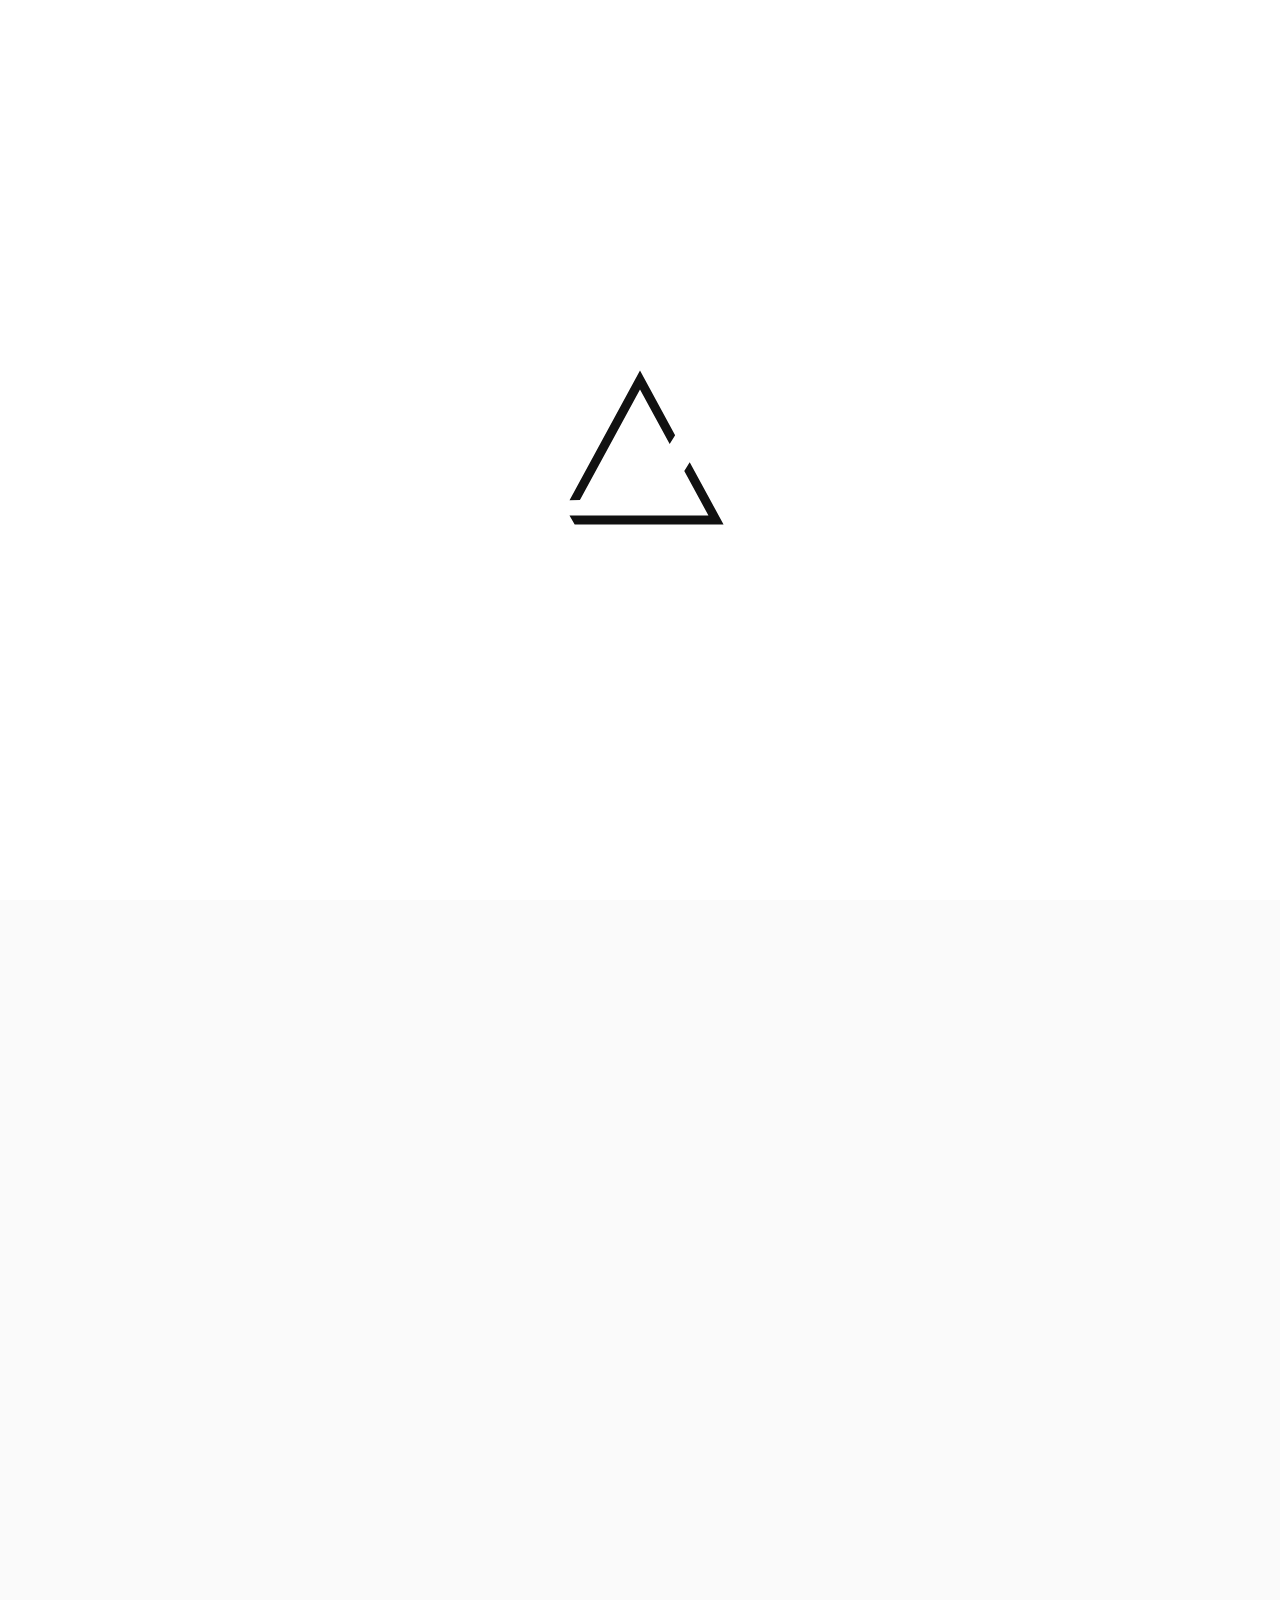
<file: index.html>
<!DOCTYPE html>
<html lang="en">

<head>
    <meta charset="UTF-8">
    <meta name="viewport" content="width=device-width, initial-scale=1.0">
    <title>Designer | Argo Design Lab</title>
    <meta name="description"
        content="Argo Design Lab is hiring a Designer. We bridge conventional architecture with state-of-the-art technology.">
    <link rel="preconnect" href="https://fonts.googleapis.com">
    <link rel="preconnect" href="https://fonts.gstatic.com" crossorigin>
    <link
        href="https://fonts.googleapis.com/css2?family=Inter:wght@300;400;500;600&family=Outfit:wght@300;400;500;600;700&display=swap"
        rel="stylesheet">
    <link rel="stylesheet" href="style.css">
</head>

<body>
    <!-- Preloader -->
    <div id="preloader">
        <div class="loader-container">
            <!-- Updated SVG loader from ARGO Loader _embed_.html -->
            <svg class="argo-loader" viewBox="0 0 200 200" role="status" aria-label="Loading"
                xmlns="http://www.w3.org/2000/svg" shape-rendering="geometricPrecision"></svg>
        </div>
    </div>

    <!-- Main Content -->
    <main class="container">
        <header class="fade-in">
            <img src="assets/ARGO_BlackLogo_PNG.png" alt="Argo Design Lab Logo" class="logo">
        </header>

        <section class="hero fade-in delay-1">
            <div class="hero-badge">We are hiring!</div>
            <h1 class="job-title">Designer</h1>
            <p class="hero-subtitle">
                We bridge conventional architecture with state-of-the-art technology.
            </p>
            <p class="hero-description">
                This role is ideal for fresh graduates (or those with 1-2 years of experience) who are ready to move
                beyond <span class="highlight">"pretty visuals"</span> toward deep <span class="highlight">systems
                    thinking</span>.
            </p>
            <p class="hero-description" style="margin-top: 16px;">
                You’ll be diving into a diverse portfolio, ranging from the architecture and interiors of three boutique Airbnb villas to a large-scale 50-room 3D-printed housing project, alongside various design experiments across multiple scales.
            </p>
        </section>

        <section class="details-section fade-in delay-2">
            <div class="grid-layout">
                <!-- What We Value -->
                <div class="card">
                    <h2>What We Value</h2>
                    <ul class="feature-list">
                        <li>
                            <strong>Systems Thinking > Portfolio Visuals:</strong>
                            We prioritize how you solve problems and structure your logic over just the final render.
                        </li>
                        <li>
                            <strong>The Toolkit:</strong>
                            Proficiency in Rhino, Adobe Suite, and AutoCAD. We are open to alternative
                            drawing/documentation workflows.
                        </li>
                        <li>
                            <strong>The Edge:</strong>
                            Knowledge of Grasshopper is a strong preference. Using AI (Claude/Gemini) to streamline your
                            workflows is a plus.
                        </li>
                    </ul>
                </div>

                <!-- Work Structure -->
                <div class="card">
                    <h2>Work Structure</h2>
                    <ul class="feature-list">
                        <li>
                            <strong>Flexibility:</strong>
                            5-day work week (9-hour days). Preferred hours are 8 AM – 5 PM.
                        </li>
                        <li>
                            <strong>Location:</strong>
                            Remote work is completely okay.
                        </li>
                        <li>
                            <strong>No Strings:</strong>
                            No lock-in contracts or minimum commitment. We want you to stay because you're inspired, not
                            because of a paper.
                        </li>
                    </ul>
                </div>

                <!-- Long-term Growth -->
                <div class="card span-full">
                    <h2>Long-term Growth</h2>
                    <p class="growth-text">
                        If you stay with us for one year, we’re committed to your future. We provide active support for
                        Master’s/Post-Grad applications, including portfolio guidance and recommendation letters.
                    </p>
                </div>
            </div>
        </section>

        <section class="cta-section fade-in delay-3">
            <div class="cta-content">
                <h2>Ready to build the future with us?</h2>
                <a href="mailto:argodesignlab@gmail.com?subject=Application:%20Designer%20Role" class="apply-button">
                    Apply Now
                    <svg width="24" height="24" viewBox="0 0 24 24" fill="none" xmlns="http://www.w3.org/2000/svg">
                        <path d="M5 12H19" stroke="currentColor" stroke-width="2" stroke-linecap="round"
                            stroke-linejoin="round" />
                        <path d="M12 5L19 12L12 19" stroke="currentColor" stroke-width="2" stroke-linecap="round"
                            stroke-linejoin="round" />
                    </svg>
                </a>
                <p class="cta-hint">Send us an email with your portfolio and brief introduction.</p>
            </div>
        </section>

        <footer>
            <p>&copy; <span id="year"></span> Argo Design Lab. All rights reserved.</p>
        </footer>
    </main>

    <script src="script.js"></script>
</body>

</html>
</file>
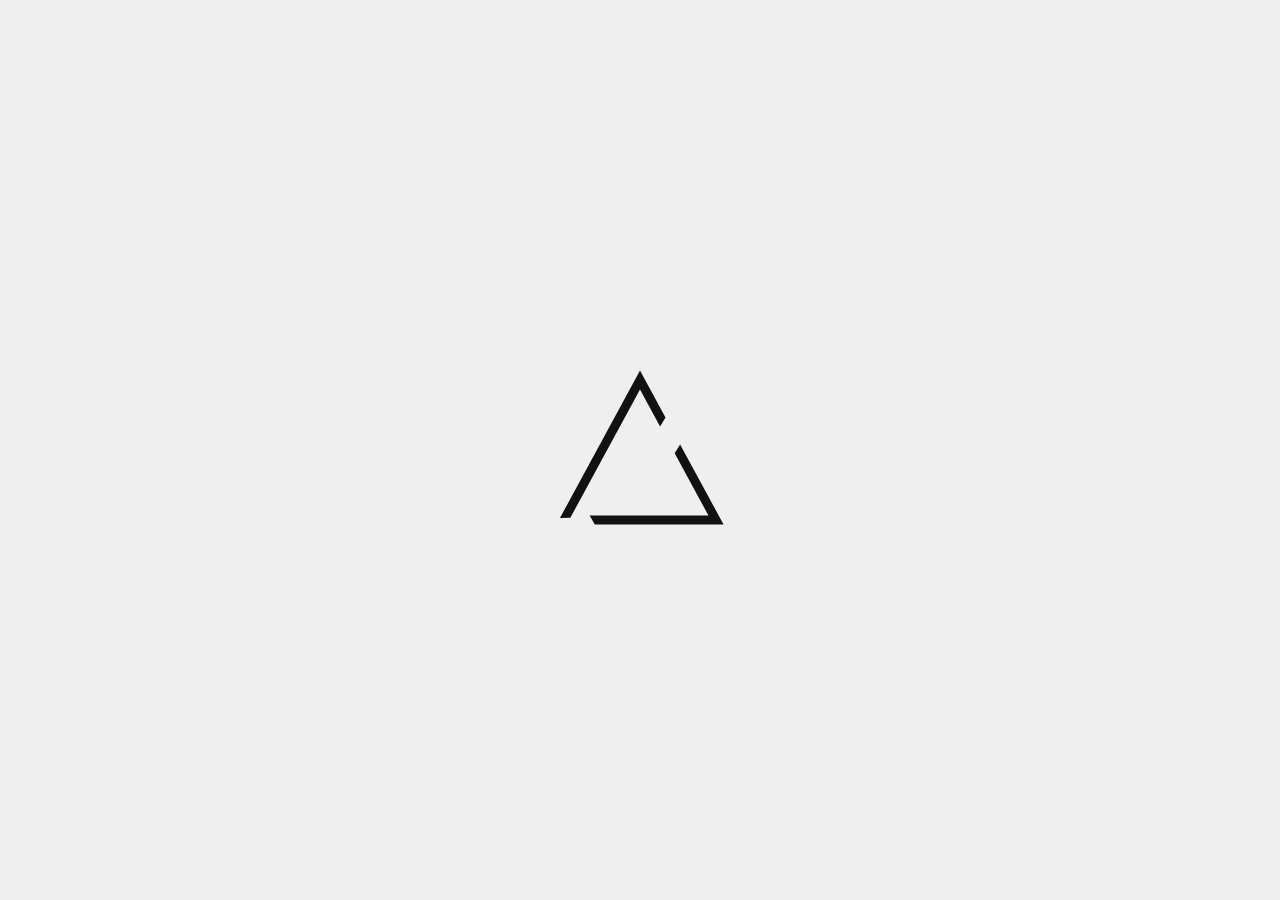
<file: ARGO Loader _embed_.html>
<!doctype html>
<html lang="en">

<head>
  <meta charset="utf-8" />
  <meta name="viewport" content="width=device-width,initial-scale=1" />
  <title>ARGO Loader</title>
  <style>
    html,
    body {
      height: 100%;
      margin: 0;
      background: #efefef;
    }

    body {
      display: grid;
      place-items: center;
    }

    .argo-loader {
      width: 200px;
      height: 200px;
      display: block;
    }
  </style>
</head>

<body>
  <!-- Drop this <svg> wherever you want the loader. The <script> below
         drives it. Width/height are set via CSS on .argo-loader. -->
  <svg class="argo-loader" viewBox="0 0 200 200" role="status" aria-label="Loading" xmlns="http://www.w3.org/2000/svg"
    shape-rendering="geometricPrecision"></svg>

  <script>
    (function () {
      // ────────────────────────────────────────────────────────────
      // ARGO loader — single-file vanilla JS version.
      // Tunables: change these to taste.
      // ────────────────────────────────────────────────────────────
      var CONFIG = {
        durationSec: 5,    // seconds per cycle
        gapWidth: 65,   // gap arc length in 1/1000ths of perimeter
        numGaps: 2,    // 2 or 3
        strokeWidth: 9,    // outline thickness, in viewBox units
        cutAngle: -30,  // gap-edge tilt from perpendicular, degrees
        fill: '#111111',
      };

      // Triangle vertices (must match the viewBox = 0 0 200 200)
      var A = { x: 100, y: 30 };
      var B = { x: 176, y: 170 };
      var C = { x: 24, y: 170 };
      var SIDES = [
        { from: A, to: B },
        { from: B, to: C },
        { from: C, to: A },
      ];
      var SIDE_LEN = SIDES.map(function (s) {
        return Math.hypot(s.to.x - s.from.x, s.to.y - s.from.y);
      });
      var PERIMETER = SIDE_LEN.reduce(function (a, b) { return a + b; }, 0);
      var SIDE_START = SIDE_LEN.reduce(function (acc, len, i) {
        acc.push(i === 0 ? 0 : acc[i - 1] + SIDE_LEN[i - 1]);
        return acc;
      }, []);

      function arcToPoint(s) {
        s = ((s % PERIMETER) + PERIMETER) % PERIMETER;
        for (var i = SIDES.length - 1; i >= 0; i--) {
          if (s >= SIDE_START[i]) {
            var local = s - SIDE_START[i];
            var from = SIDES[i].from, to = SIDES[i].to;
            var t = local / SIDE_LEN[i];
            return {
              side: i, local: local,
              x: from.x + (to.x - from.x) * t,
              y: from.y + (to.y - from.y) * t,
              tx: (to.x - from.x) / SIDE_LEN[i],
              ty: (to.y - from.y) / SIDE_LEN[i],
            };
          }
        }
        return null;
      }

      function lineIntersect(p1, d1, p2, d2) {
        var det = d1.x * d2.y - d1.y * d2.x;
        if (Math.abs(det) < 1e-9) return null;
        var dx = p2.x - p1.x, dy = p2.y - p1.y;
        var t = (dx * d2.y - dy * d2.x) / det;
        return { x: p1.x + d1.x * t, y: p1.y + d1.y * t };
      }

      function spanPolygon(s0, s1, halfW, cutAngleDeg) {
        var angRad = (cutAngleDeg * Math.PI) / 180;
        var spine = [];
        var startInfo = arcToPoint(s0);
        spine.push({ s: s0, x: startInfo.x, y: startInfo.y, tx: startInfo.tx, ty: startInfo.ty, isEnd: 'start' });

        var corners = [];
        for (var k = 0; k < SIDES.length; k++) {
          for (var cycle = 0; cycle <= 1; cycle++) {
            var cs = SIDE_START[k] + cycle * PERIMETER;
            if (cs > s0 && cs < s1) corners.push({ s: cs, sideIdx: k });
          }
        }
        corners.sort(function (a, b) { return a.s - b.s; });
        corners.forEach(function (c) {
          var prevIdx = (c.sideIdx + SIDES.length - 1) % SIDES.length;
          var prev = SIDES[prevIdx], next = SIDES[c.sideIdx];
          var inTx = (prev.to.x - prev.from.x) / SIDE_LEN[prevIdx];
          var inTy = (prev.to.y - prev.from.y) / SIDE_LEN[prevIdx];
          var outTx = (next.to.x - next.from.x) / SIDE_LEN[c.sideIdx];
          var outTy = (next.to.y - next.from.y) / SIDE_LEN[c.sideIdx];
          spine.push({
            s: c.s, x: next.from.x, y: next.from.y,
            inTx: inTx, inTy: inTy, outTx: outTx, outTy: outTy,
            isCorner: true,
          });
        });
        var endInfo = arcToPoint(s1);
        spine.push({ s: s1, x: endInfo.x, y: endInfo.y, tx: endInfo.tx, ty: endInfo.ty, isEnd: 'end' });

        var left = [], right = [];
        spine.forEach(function (p) {
          if (p.isCorner) {
            var inN = { x: -p.inTy, y: p.inTx };
            var outN = { x: -p.outTy, y: p.outTx };
            var lP1 = { x: p.x + inN.x * halfW, y: p.y + inN.y * halfW };
            var lP2 = { x: p.x + outN.x * halfW, y: p.y + outN.y * halfW };
            var rP1 = { x: p.x - inN.x * halfW, y: p.y - inN.y * halfW };
            var rP2 = { x: p.x - outN.x * halfW, y: p.y - outN.y * halfW };
            var lDir1 = { x: p.inTx, y: p.inTy };
            var lDir2 = { x: p.outTx, y: p.outTy };
            var lm = lineIntersect(lP1, lDir1, lP2, lDir2) || lP1;
            var rm = lineIntersect(rP1, lDir1, rP2, lDir2) || rP1;
            left.push([lm.x, lm.y]);
            right.push([rm.x, rm.y]);
          } else {
            var cosA = Math.cos(angRad);
            var sinA = Math.sin(angRad);
            var lpx = -p.ty, lpy = p.tx;
            var nx = lpx * cosA - lpy * sinA;
            var ny = lpx * sinA + lpy * cosA;
            var scale = halfW / Math.max(0.2, Math.abs(cosA));
            left.push([p.x + nx * scale, p.y + ny * scale]);
            right.push([p.x - nx * scale, p.y - ny * scale]);
          }
        });

        var pts = left.concat(right.slice().reverse());
        return pts.map(function (p) { return p[0].toFixed(2) + ',' + p[1].toFixed(2); }).join(' ');
      }

      function visibleSpans(gapStarts, gapWidthArc) {
        var sorted = gapStarts.slice().sort(function (a, b) { return a - b; });
        var spans = [];
        for (var i = 0; i < sorted.length; i++) {
          var gapEnd = sorted[i] + gapWidthArc;
          var nextGapStart = i === sorted.length - 1
            ? sorted[0] + PERIMETER
            : sorted[i + 1];
          spans.push([gapEnd, nextGapStart]);
        }
        return spans;
      }

      // Mount + animate every <svg.argo-loader> on the page
      var SVG_NS = 'http://www.w3.org/2000/svg';
      var svgs = document.querySelectorAll('svg.argo-loader');
      Array.prototype.forEach.call(svgs, function (svg) {
        var polys = [];
        for (var i = 0; i < CONFIG.numGaps; i++) {
          var p = document.createElementNS(SVG_NS, 'polygon');
          p.setAttribute('fill', CONFIG.fill);
          svg.appendChild(p);
          polys.push(p);
        }

        var start = performance.now();
        function tick(now) {
          var t = ((now - start) / 1000) % CONFIG.durationSec;
          var N = Math.max(1, CONFIG.numGaps);
          var gapWidthArc = (CONFIG.gapWidth / 1000) * PERIMETER;
          var segment = PERIMETER / N;
          var phase = (t / CONFIG.durationSec) * segment;
          var gapStarts = [];
          for (var i = 0; i < N; i++) {
            gapStarts.push((i * segment + phase) % PERIMETER);
          }
          var spans = visibleSpans(gapStarts, gapWidthArc);
          var halfW = CONFIG.strokeWidth / 2;
          for (var j = 0; j < spans.length; j++) {
            polys[j].setAttribute(
              'points',
              spanPolygon(spans[j][0], spans[j][1], halfW, CONFIG.cutAngle)
            );
          }
          requestAnimationFrame(tick);
        }
        requestAnimationFrame(tick);
      });
    })();
  </script>
</body>

</html>
</file>
<file: style.css>
:root {
    --bg-color: #FAFAFA;
    --text-primary: #303030;
    --text-secondary: #555555;
    --border-color: #E5E5E5;
    --card-bg: #FFFFFF;
    --accent: #5e5e5e;
    --highlight-bg: #F0F0F0;
    --transition-speed: 0.4s;
}

* {
    margin: 0;
    padding: 0;
    box-sizing: border-box;
}

body {
    background-color: var(--bg-color);
    color: var(--text-primary);
    font-family: 'Inter', sans-serif;
    line-height: 1.6;
    overflow-x: hidden;
    /* Prevent scrolling while preloader is active */
    overflow-y: hidden;
}

/* Typography */
h1,
h2,
h3,
.hero-badge {
    font-family: 'Outfit', sans-serif;
}

/* Preloader */
#preloader {
    position: fixed;
    top: 0;
    left: 0;
    width: 100vw;
    height: 100vh;
    background-color: #FFFFFF;
    display: flex;
    justify-content: center;
    align-items: center;
    z-index: 9999;
    transition: opacity 0.8s ease-in-out, visibility 0.8s ease-in-out;
}

.loader-container {
    width: 200px;
    height: 200px;
    display: flex;
    justify-content: center;
    align-items: center;
}

.argo-loader {
    width: 100%;
    height: 100%;
    display: block;
}

/* Layout */
.container {
    max-width: 1000px;
    margin: 0 auto;
    padding: 0 24px 40px 24px;
    opacity: 0;
    /* Hidden initially, shown after load */
    transition: opacity 1s ease-out;
}

/* Header */
header {
    display: flex;
    justify-content: center;
    padding: 0 0 20px 0;
    margin-bottom: 0;
}

.logo {
    height: clamp(80px, 12vw, 160px);
    width: auto;
    object-fit: contain;
    transition: transform 0.3s ease;
}

.logo:hover {
    transform: scale(1.05);
}

/* Animations */
.fade-in {
    opacity: 0;
    transform: translateY(20px);
    transition: opacity 0.8s cubic-bezier(0.16, 1, 0.3, 1), transform 0.8s cubic-bezier(0.16, 1, 0.3, 1);
}

.fade-in.visible {
    opacity: 1;
    transform: translateY(0);
}

.delay-1 {
    transition-delay: 0.1s;
}

.delay-2 {
    transition-delay: 0.2s;
}

.delay-3 {
    transition-delay: 0.3s;
}

/* Hero Section */
.hero {
    text-align: center;
    margin-bottom: 80px;
}

.hero-badge {
    display: inline-block;
    padding: 6px 16px;
    background-color: var(--highlight-bg);
    border-radius: 100px;
    font-size: 0.85rem;
    font-weight: 500;
    letter-spacing: 1px;
    text-transform: uppercase;
    margin-bottom: 24px;
    color: var(--text-secondary);
}

.job-title {
    font-size: clamp(3rem, 6vw, 4.5rem);
    font-weight: 700;
    letter-spacing: -0.02em;
    margin-bottom: 16px;
    line-height: 1.1;
}

.hero-subtitle {
    font-size: clamp(1.25rem, 3vw, 1.75rem);
    color: var(--text-secondary);
    margin-bottom: 32px;
    font-weight: 400;
}

.hero-description {
    font-size: 1.1rem;
    max-width: 700px;
    margin: 0 auto;
    color: var(--text-primary);
}

.highlight {
    background-color: var(--highlight-bg);
    padding: 2px 6px;
    border-radius: 4px;
    font-weight: 500;
}

/* Grid Layout */
.grid-layout {
    display: grid;
    grid-template-columns: 1fr 1fr;
    gap: 32px;
    margin-bottom: 80px;
}

.span-full {
    grid-column: 1 / -1;
}

/* Cards */
.card {
    background-color: var(--card-bg);
    border: 1px solid var(--border-color);
    border-radius: 16px;
    padding: 40px;
    transition: transform var(--transition-speed) ease, box-shadow var(--transition-speed) ease;
}

.card:hover {
    transform: translateY(-4px);
    box-shadow: 0 12px 40px rgba(0, 0, 0, 0.04);
}

.card h2 {
    font-size: 1.75rem;
    margin-bottom: 24px;
    font-weight: 600;
    letter-spacing: -0.01em;
}

.feature-list {
    list-style: none;
}

.feature-list li {
    margin-bottom: 20px;
    font-size: 1.05rem;
    color: var(--text-secondary);
    position: relative;
    padding-left: 24px;
}

.feature-list li:last-child {
    margin-bottom: 0;
}

.feature-list li::before {
    content: "•";
    position: absolute;
    left: 0;
    color: var(--accent);
    font-weight: bold;
    font-size: 1.2rem;
}

.feature-list strong {
    color: var(--text-primary);
    font-weight: 600;
}

.growth-text {
    font-size: 1.15rem;
    color: var(--text-secondary);
    max-width: 800px;
}

/* CTA Section */
.cta-section {
    background-color: var(--text-primary);
    color: var(--bg-color);
    border-radius: 24px;
    padding: 64px 40px;
    text-align: center;
    margin-bottom: 40px;
}

.cta-section h2 {
    font-size: 2.5rem;
    margin-bottom: 32px;
}

.apply-button {
    display: inline-flex;
    align-items: center;
    justify-content: center;
    gap: 12px;
    background-color: var(--bg-color);
    color: var(--text-primary);
    padding: 16px 40px;
    border-radius: 100px;
    text-decoration: none;
    font-weight: 600;
    font-size: 1.1rem;
    font-family: 'Outfit', sans-serif;
    transition: transform 0.3s ease, background-color 0.3s ease;
}

.apply-button:hover {
    transform: scale(1.05);
    background-color: #E0E0E0;
}

.apply-button svg {
    transition: transform 0.3s ease;
}

.apply-button:hover svg {
    transform: translateX(4px);
}

.cta-hint {
    margin-top: 24px;
    font-size: 0.95rem;
    color: #888888;
}

/* Footer */
footer {
    text-align: center;
    padding: 24px 0;
    color: var(--text-secondary);
    font-size: 0.9rem;
    border-top: 1px solid var(--border-color);
}

/* Responsive */
@media (max-width: 768px) {
    .grid-layout {
        grid-template-columns: 1fr;
    }

    .card {
        padding: 32px 24px;
    }

    .cta-section {
        padding: 48px 24px;
    }

    .cta-section h2 {
        font-size: 2rem;
    }
}
</file>
